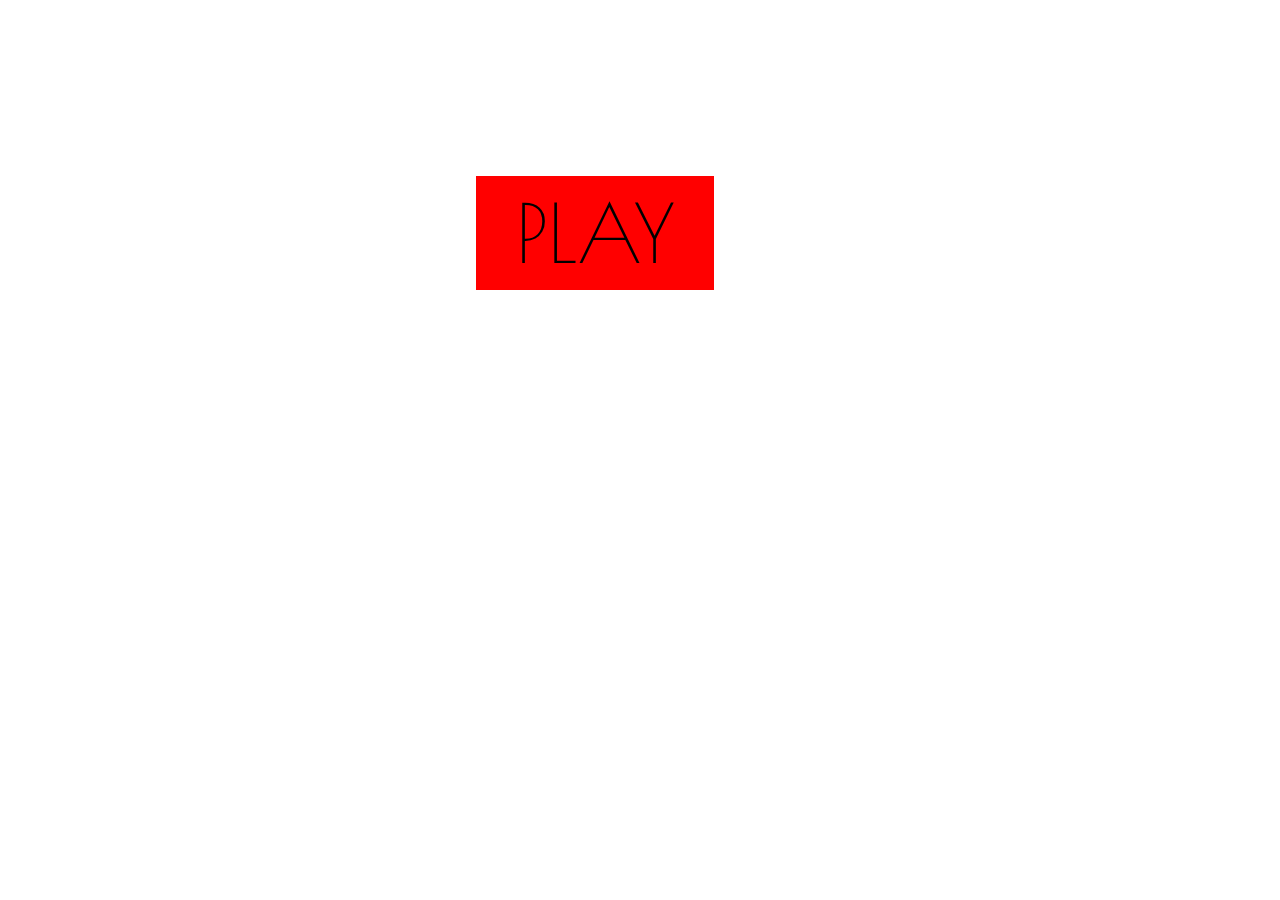
<file: game/index.html>
<!DOCTYPE html>
<html >
  <head>
    <meta charset="UTF-8">
    <title>A Pen by  tom</title>
    
    
    
    
        <link rel="stylesheet" href="css/style.css">

    
    
    
  </head>

  <body id="splashback">

    <div class="titleText">
  <h1>HEROBRIANE BLAST!</h1>
  <a href="play.html" class ="startButton" >PLAY</a> <h1> and lose hahaha
  
</div>

<div style="color:#08FA50">
  

    
        
        <link href='https://fonts.googleapis.com/css?family=Poiret+One' rel='stylesheet' type='text/css'>
    
    
    
    
    
  </body>
</html>
</file>
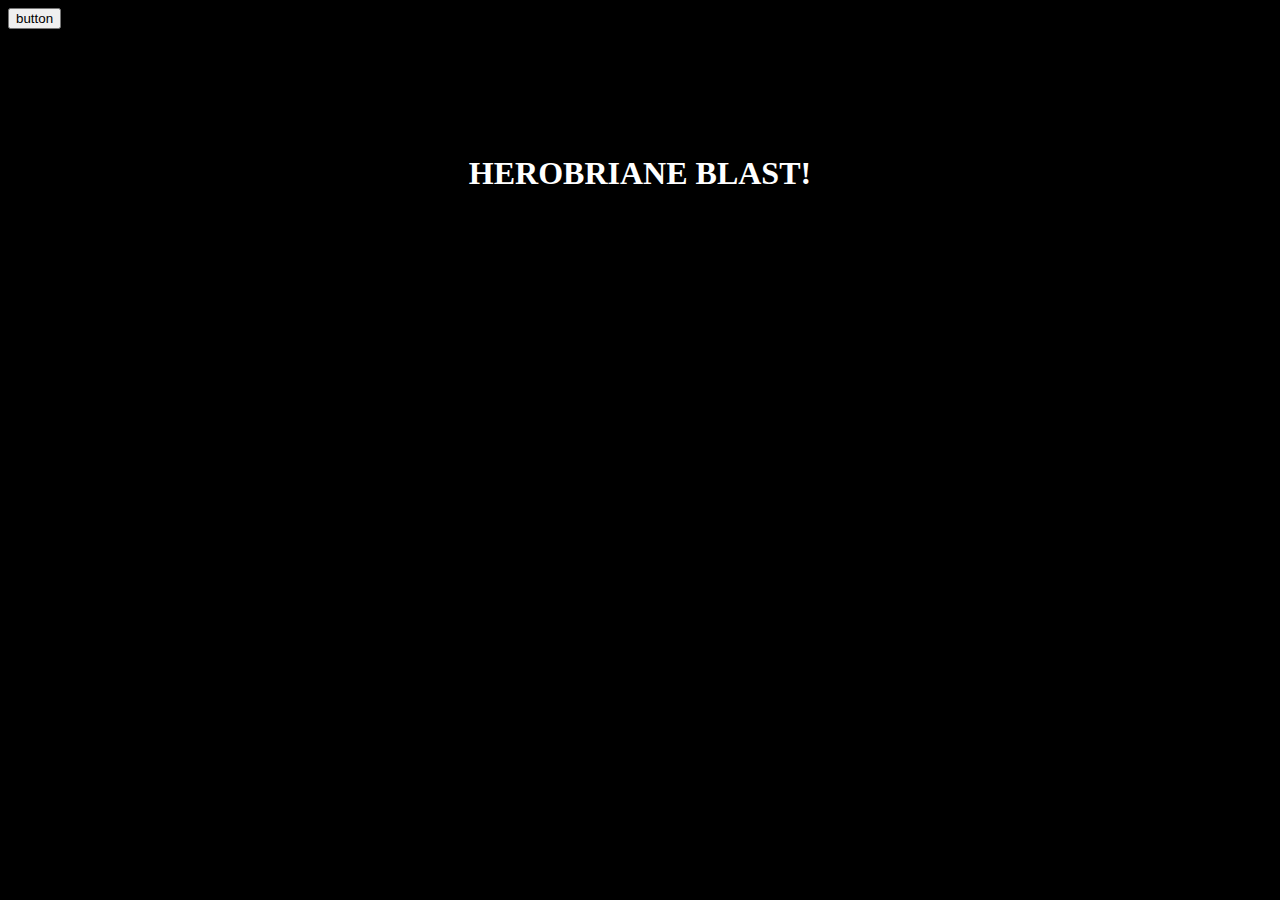
<file: game/play.html>
<html>
  <head>
    <meta charset="UTF-8">
    <title>A Pen by  tom</title>
    
  
        <link rel="stylesheet" href="css/style.css">

    
    
    
  </head>

  <body>

     <head>
    <meta charset="UTF-8">
    <title>HEROBRIEN BLAST</RULE></title>
    <title>A Pen by tom</title>
        <link rel="stylesheet" href="css/style.css">
  </head>

  <body id="gameback">

    <button id="myButton1">button</button>

  <div class="titleText">
    <h1>HEROBRIANE BLAST!</h1>
  </div>
                
  <div id="hero">
    test          
  </div>
        
   <div id="hero2">
    test          
  </div>

   <div class="newclass" id="dropthingy1">         
  </div>

   <div class="newclass" id="dropthingyh">         
  </div>

   <div class="newclass" id="dropthingyy">         
  </div>

  
  <div class="newclass" id="dropthingy8">         
  </div>

    <div class="newclass" id="dropthingyg">         
  </div>

  


  

</div>

  </body>
</html>
    <script src='http://cdnjs.cloudflare.com/ajax/libs/jquery/2.1.3/jquery.min.js'></script>

        <script src="js/index.js"></script>

    
    
    
  </body>
</html>
</file>
<file: game/css/style.css>
body {
  font-family: 'Poiret One', cursive;
}

#splashback {
   background-image: url("https://images.duckduckgo.com/iu/?u=http%3A%2F%2Fth03.deviantart.net%2Ffs70%2FPRE%2Fi%2F2012%2F267%2F6%2F8%2Fminecraft___herobrine_by_johntuley-d5fnkys.png&f=1");
  background-size: cover;
}

#gameback {
  background-color: black
}

h1 {
  text-align: center;     
  color: #fff;
}

.titleText {
  margin: 25% auto;
  margin-top: 10%;
}

.startButton {
  font-size: 5em;
   margin-left: 37%;
  text-decoration: none;
  color: black;
  background: red;
  padding: 10px 40px;
}

#hero {
  -webkit-animation: mymove 2s infinite; /* Chrome, Safari, Opera */
    animation: mymove 2s infinite;
  background-image: url("http://s23.postimg.org/f05htkunv/Herobrine_Pose.png");
  background-size: cover;
  width: 180px;
  height: 180px;
  position: absolute;
  top: 20px;
  left: 900px;
}

#hero2 {
  -webkit-animation: mymove 1.8s infinite;
  animation: mymove 1.80s infinite;
  background-image: url("http://img09.deviantart.net/75ff/i/2015/137/5/2/steve_3d_fan_art_by_kt02darksketcher-d8tskph.png");
  background-size: cover;
  width: 180px;
  height: 180px;
  position: absolute;
  bottom: 20px;
  left: 20px;
}

#dropthingy1 {
  background-image: url("http://icon.softwares7.com/32x32/6/149/1324459.9c81788c6cbf7822d5c851fba705d017.png");
  background-size: cover;
  width: 50px;
  height: 50px;
  position: absolute;
  top: 50px;
  opacity: 0;
  left: 0;
  -webkit-animation: mymove 0.80s infinite;
  animation: mymove 0.80s infinite;
  transition: top 2s ease;
}

#dropthingyg {
  background-image: url("http://icon.softwares7.com/32x32/6/149/1324459.9c81788c6cbf7822d5c851fba705d017.png");
  background-size: cover;
  width: 50px;
  height: 50px;
  position: absolute;
  top: 50px;
  opacity: 0;
  left: 10%;
  -webkit-animation: mymove 0.80s infinite;
  animation: mymove 0.80s infinite;
  transition: top 2s ease;
}

#dropthingyy {
  background-image: url("http://icon.softwares7.com/32x32/6/149/1324459.9c81788c6cbf7822d5c851fba705d017.png");
  background-size: cover;
  width: 50px;
  height: 50px;
  position: absolute;
  top: 50px;
  opacity: 0;
  left: 22%;
  -webkit-animation: mymove 0.80s infinite;
  animation: mymove 0.80s infinite;
  transition: top 2s ease;
}


#dropthingy8 {
  background-image: url("http://icon.softwares7.com/32x32/6/149/1324459.9c81788c6cbf7822d5c851fba705d017.png");
  background-size: cover;
  width: 50px;
  height: 50px;
  position: absolute;
  top: 50px;
  opacity: 0;
  left: 6%;
  -webkit-animation: mymove 0.80s infinite;
  animation: mymove 0.80s infinite;
  transition: top 2s ease;
}

#dropthingyh {
  background-image: url("http://icon.softwares7.com/32x32/6/149/1324459.9c81788c6cbf7822d5c851fba705d017.png");
  background-size: cover;
  width: 50px;
  height: 50px;
  position: absolute;
  top: 50px;
  opacity: 0;
  left: 91%;
  -webkit-animation: mymove 0.80s infinite;
  animation: mymove 0.80s infinite;
  transition: top 2s ease;
}

.newclass {
  animation: none !important;
  -webkit-animation: none !important;
  top: 500px !important;
  opacity: 1 !important;
  display: block;
  transition: all 1s ease;
}

@keyframes mymove {
    0% {left: 0px;}
    50% {left: 500px;}
    100% {left: 0px;}
}
</file>
